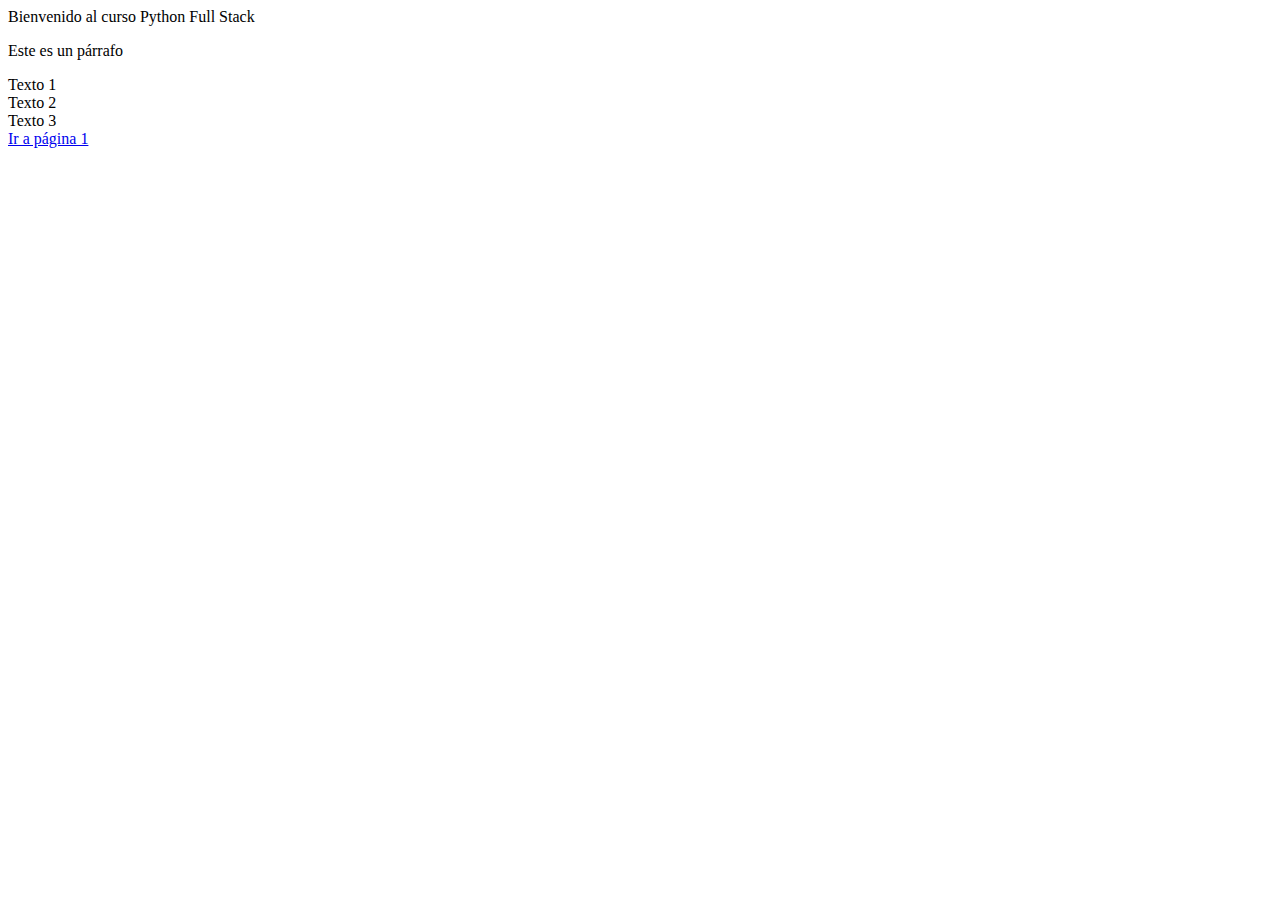
<file: Clase 1/index.html>
<html>
    <head>
        <title>Mi Página</title>
        <meta charset="UTF-8">
    </head>

    <body>Bienvenido al curso Python Full Stack
        <!-- Comentario -->
        <!-- Parrafo -->
        <p>Este es un párrafo</p>
        <!--Saltos de línea-->
        Texto 1 <br> Texto 2 <br> Texto 3
        <br>
        <a href="pagina1.html">Ir a página 1</a>
    </body>
</html>
</file>
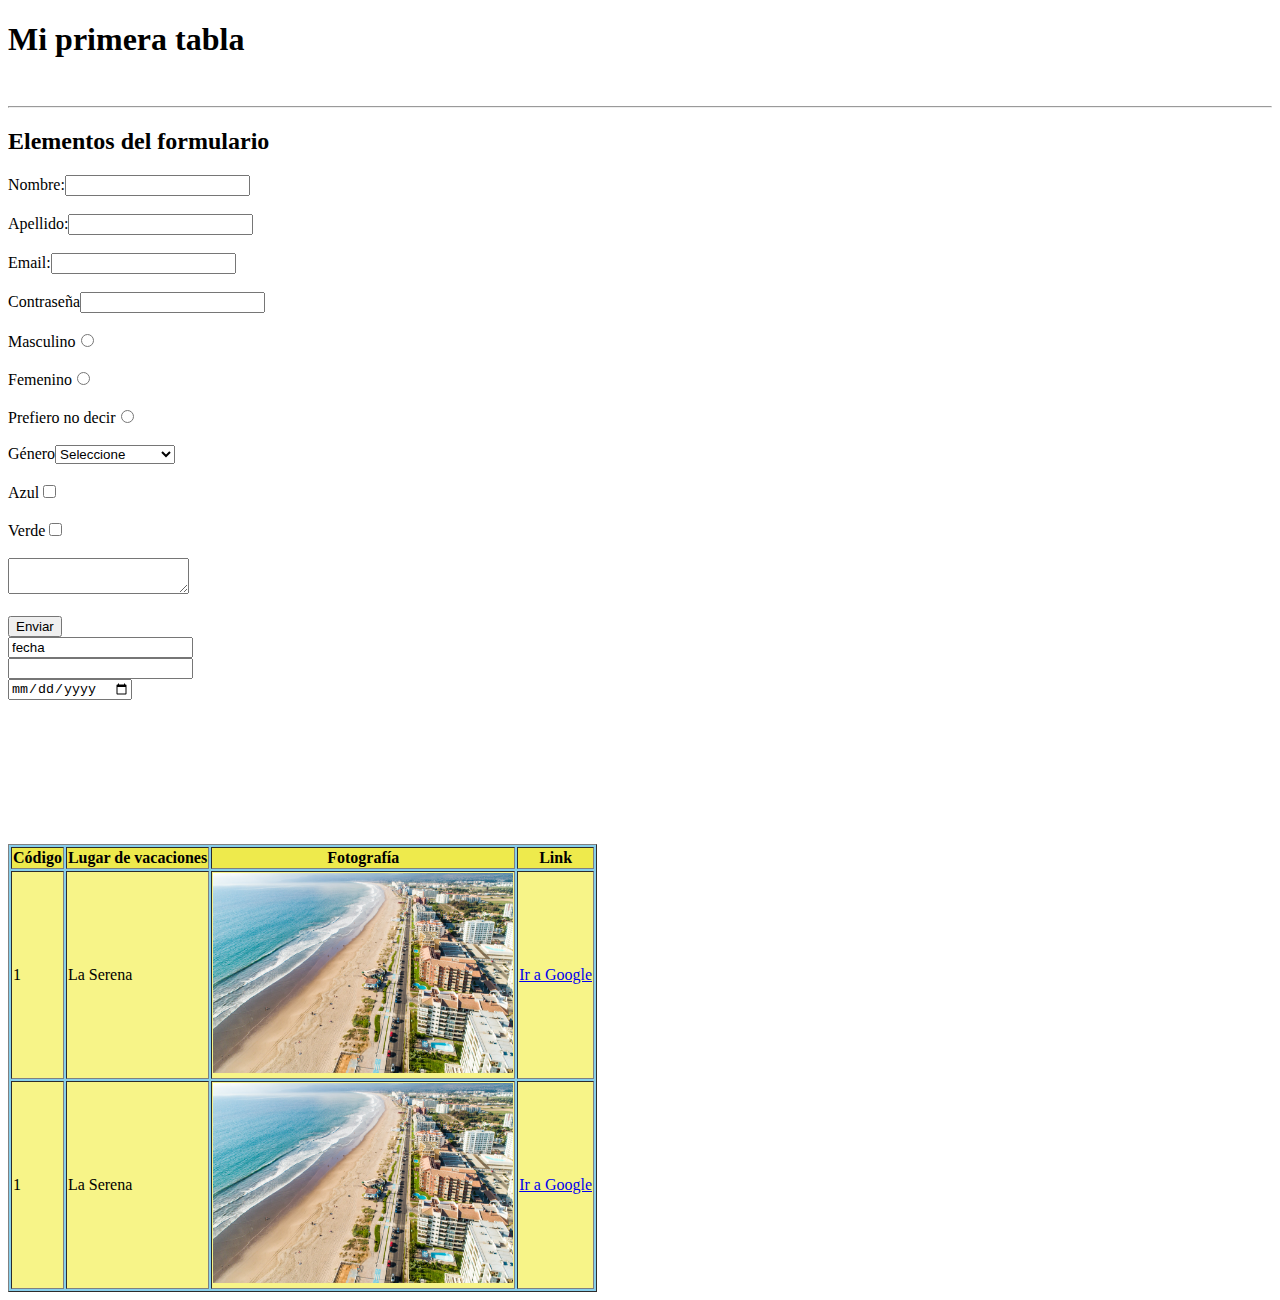
<file: Clase 2/index.html>
<!DOCTYPE html>
<html lang="en">

<head>
    <meta charset="UTF-8">
    <meta http-equiv="X-UA-Compatible" content="IE=edge">
    <meta name="viewport" content="width=<device-width>, initial-scale=1.0">
    <title>Document</title>
</head>

<body>
    <h1>Mi primera tabla</h1>
    <br>
    <hr>
    <!--Definiendo un tabla-->
    <table border="1" bgcolor="skyblue">
        <thead>
            <tr bgcolor="#EEEA4C">
                <!-- Definiendo las filas con <tr> -->
                <th>Código</th>
                <th>Lugar de vacaciones</th>
                <th>Fotografía</th>
                <th>Link</th>
            </tr>
        </thead>
        <tbody bgcolor="#F7F488">
            <tr>
                <td>1</td>
                <td>La Serena</td>
                <td><img src="serena.jpg" width="300px" height="200px" alt="vacaciones"></td>
                <td><a href="https://www.google.com" target="_blank">Ir a Google</a></td>
            </tr>
            <tr>
                <td>1</td>
                <td>La Serena</td>
                <td><img src="La serena.jpg" width="300px" height="200px"></td>
                <td><a href="https://www.google.com" target="_blank">Ir a Google</a></td>
            </tr>
        </tbody>


        <h2>Elementos del formulario</h2>
        <label for="nombre">Nombre:</label> <!-- Agregando texto en HTML-->
        <input type="text" id="nombre">
        <br> <br>
        <label for="apellido">Apellido:</label> <!-- Agregando texto en HTML-->
        <input type="text" id="apellido">
        <br><br>
        <label for="email">Email:</label>
        <input type="text" id="email" name="email">
        <br><br>
        <label for="password">Contraseña</label>
        <input type="password" id="password" name="pass">
        <br><br>
        <label for="masculino">Masculino</label>
        <input type="radio" id="masculino" name="genero" value="masculino">
        <br><br>
        <label for="femenino">Femenino</label>
        <input type="radio" id="femenino" name="genero" value="femenino">
        <br><br>
        <label for="prefiero-no-decir">Prefiero no decir</label>
        <input type="radio" id="prefiero-no-decir" name="genero" value="prefiero-no-decir">
        <br><br>
        <label for="genero">Género</label>
        <select name="genero">
            <option value="seleccione">Seleccione</option>
            <option value="masculino">Masculino</option>
            <option value="femenino">femenino</option>
            <option value="otro">Prefiere no decir</option>
        </select>
        <br><br>
        <label for="azul">Azul</label>
        <input type="checkbox" id="azul" name="color" value="azul">
        <br> <br>
        <label for="verde">Verde</label>
        <input type="checkbox" id="verde" name="color" value="verde">
        <br><br>
        <textarea name="description"></textarea>
        <br>
        <input type="hidden" name="id" value="7">
        <br>
        <input type="submit" value="Enviar">
        <br>
        <input type="datetime" value="fecha">
        <br>
        <input type="number">
        <br>
        <input type="date">
        <br><br><br> <br><br><br> <br><br><br>
</body>

</html>
</file>
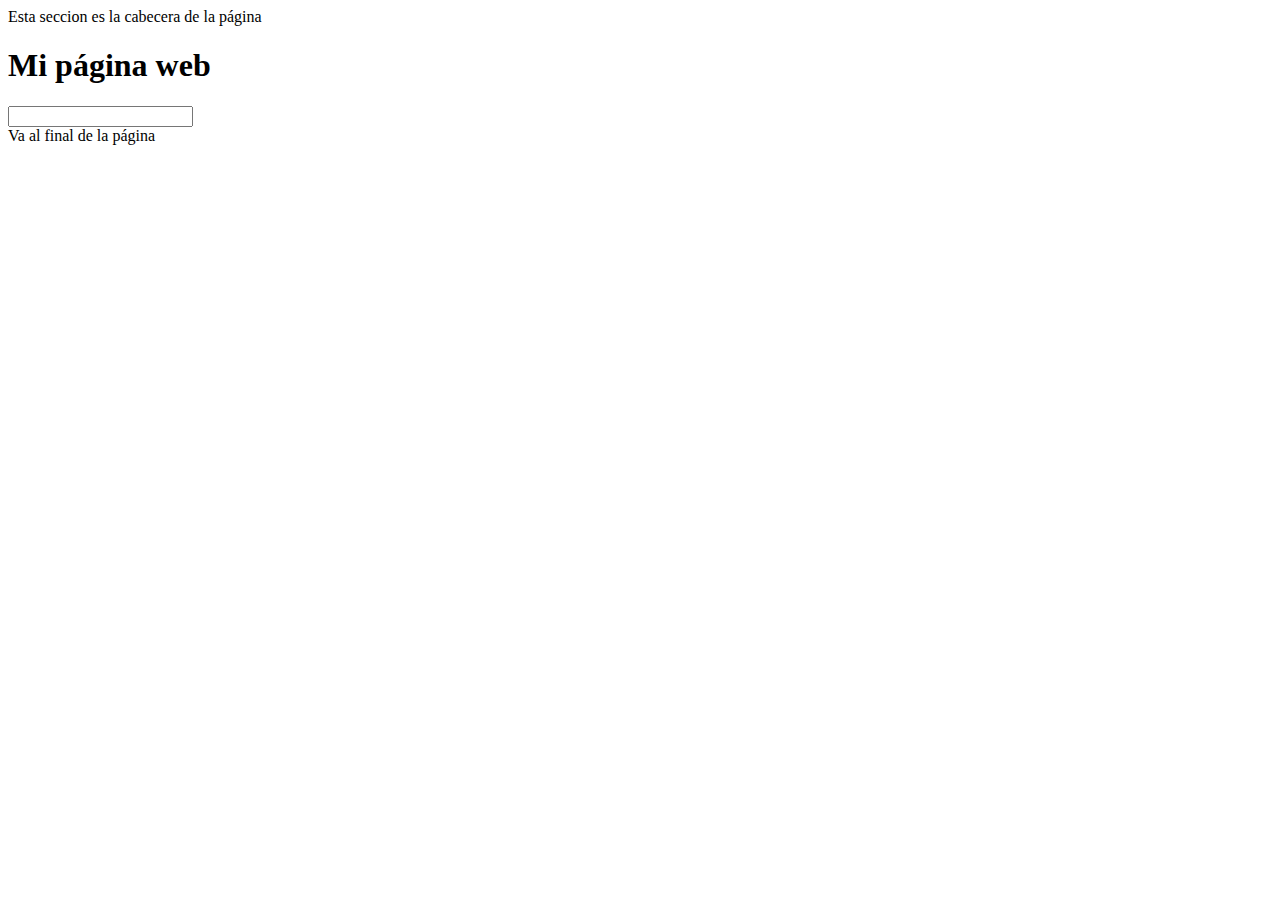
<file: Clase 3/index.html>
<!DOCTYPE html>
<html lang="en">
<head>
    <meta charset="UTF-8">
    <meta http-equiv="X-UA-Compatible" content="IE=edge">
    <meta name="viewport" content="width=device-width, initial-scale=1.0">
    <title>Document</title>
</head>
<body>
    <header>Esta seccion es la cabecera de la página
        <h1>Mi página web</h1>

    </header>
    
    <nav></nav>

    <input type="text" id="nombre" class="nombreEstilo">

    <footer> Va al final de la página</footer>

</body>
</html>
</file>
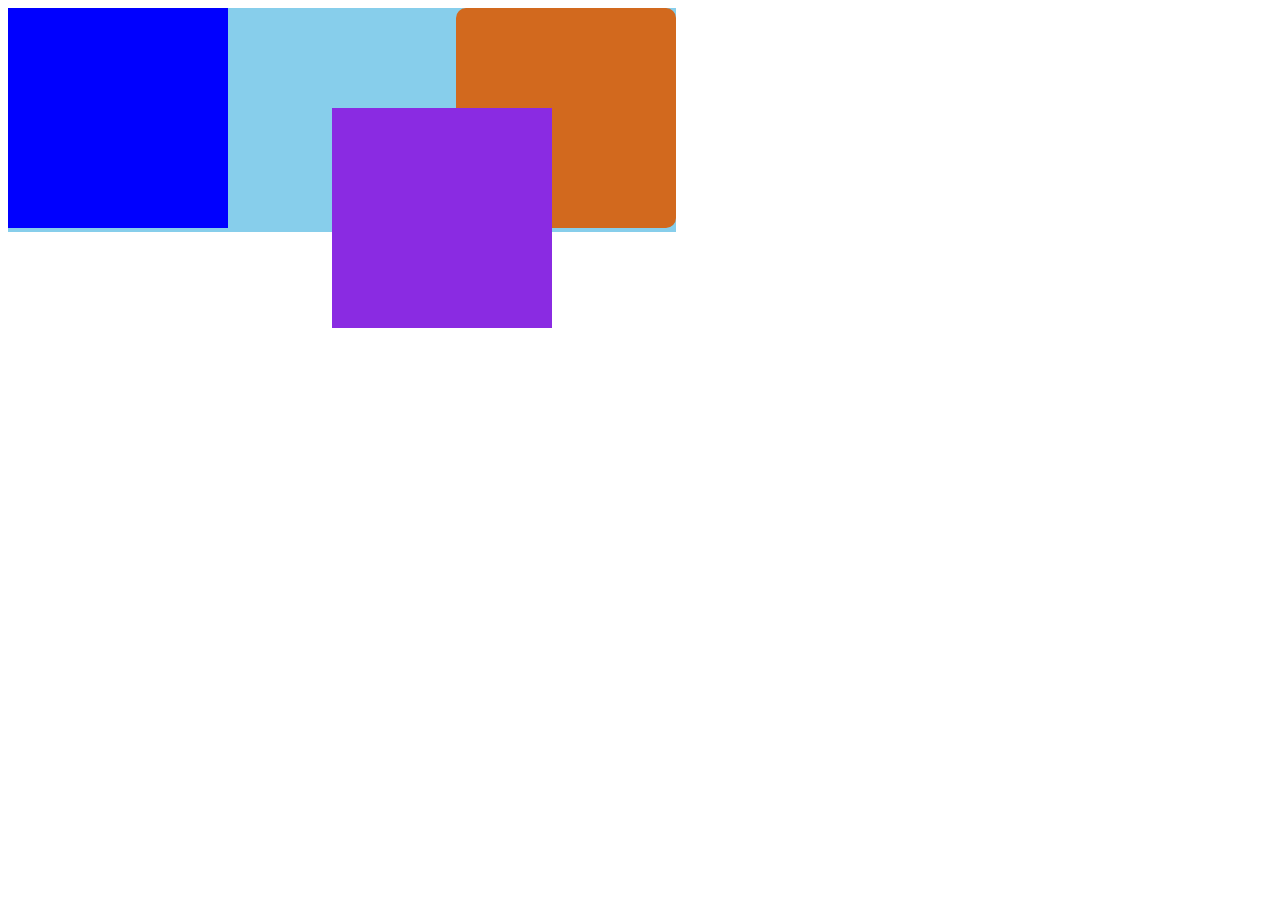
<file: Clase 5/index.html>
<!DOCTYPE html>
<html lang="en">
<head>
    <meta charset="UTF-8">
    <meta http-equiv="X-UA-Compatible" content="IE=edge">
    <meta name="viewport" content="width=device-width, initial-scale=1.0">
    <title>Document</title>

  <style>
    #container{
        background-color: skyblue;
        display: inline-block
    }

    #caja1, #caja2, #caja3{
        width: 200px;
        height: 200px;
        border: 2px;
        padding: 10px;
        display: inline-block;
    }

    #caja1{
        background-color: blue;

    }

    #caja2{
        background-color:blueviolet;
        position: relative;
        top:100px;
        left:100px;
    }

    #caja3{
        background-color:chocolate;
        border-radius: 10px;
    }


  </style>  
</head>
<body>
    <div id="container">
        <div id="caja1"></div>
        <div id="caja2"></div>
        <div id="caja3"></div>
        
    </div>
</body>
</html>
</file>
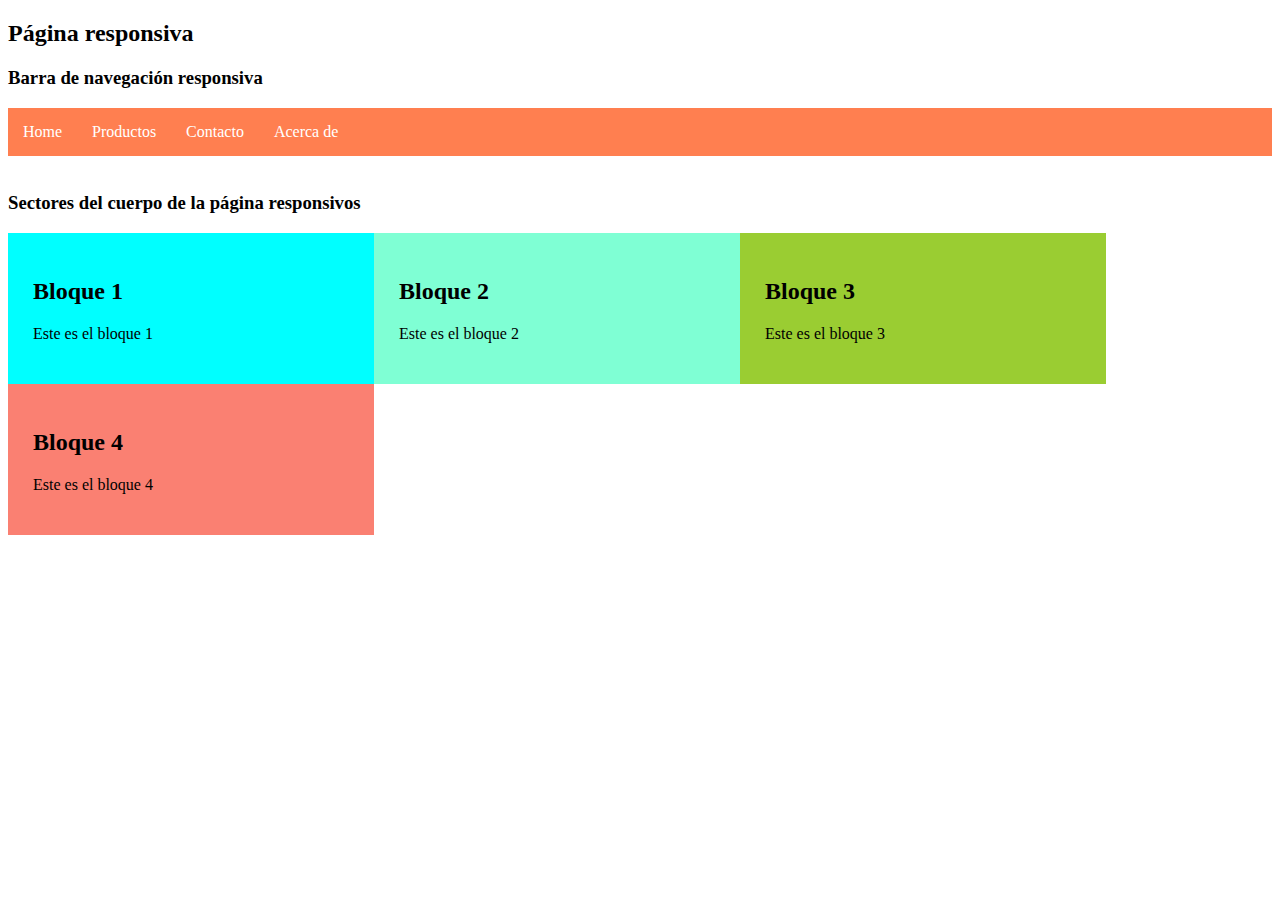
<file: Clase 8/index.html>
<!DOCTYPE html>
<html lang="en">
<head>
    <meta charset="UTF-8">
    <meta http-equiv="X-UA-Compatible" content="IE=edge">
    <meta name="viewport" content="width=device-width, initial-scale=1.0">
    <title>Document</title>
    <link rel="stylesheet" href="estilos.css">
</head>
<body>
    <h2>Página responsiva</h2>
    <h3>Barra de navegación responsiva</h3>
    <div class="barra">
        <a href="#">Home</a>
        <a href="#">Productos</a>
        <a href="#">Contacto</a>
        <a href="#">Acerca de</a>
    </div>
    <br>
    <h3>Sectores del cuerpo de la página responsivos</h3>
    <div class="row">
        <div class="columna" style="background-color: aqua;">
            <h2>Bloque 1</h2>
            <p>Este es el bloque 1</p>
        </div>
        <div class="columna" style="background-color:aquamarine;">
            <h2>Bloque 2</h2>
            <p>Este es el bloque 2</p>
        </div>
        <div class="columna" style="background-color: yellowgreen;">
            <h2>Bloque 3</h2>
            <p>Este es el bloque 3</p>
        </div>
        <div class="columna" style="background-color: salmon;">
            <h2>Bloque 4</h2>
            <p>Este es el bloque 4</p>
        </div>
    </div>
</body>
</html>
</file>
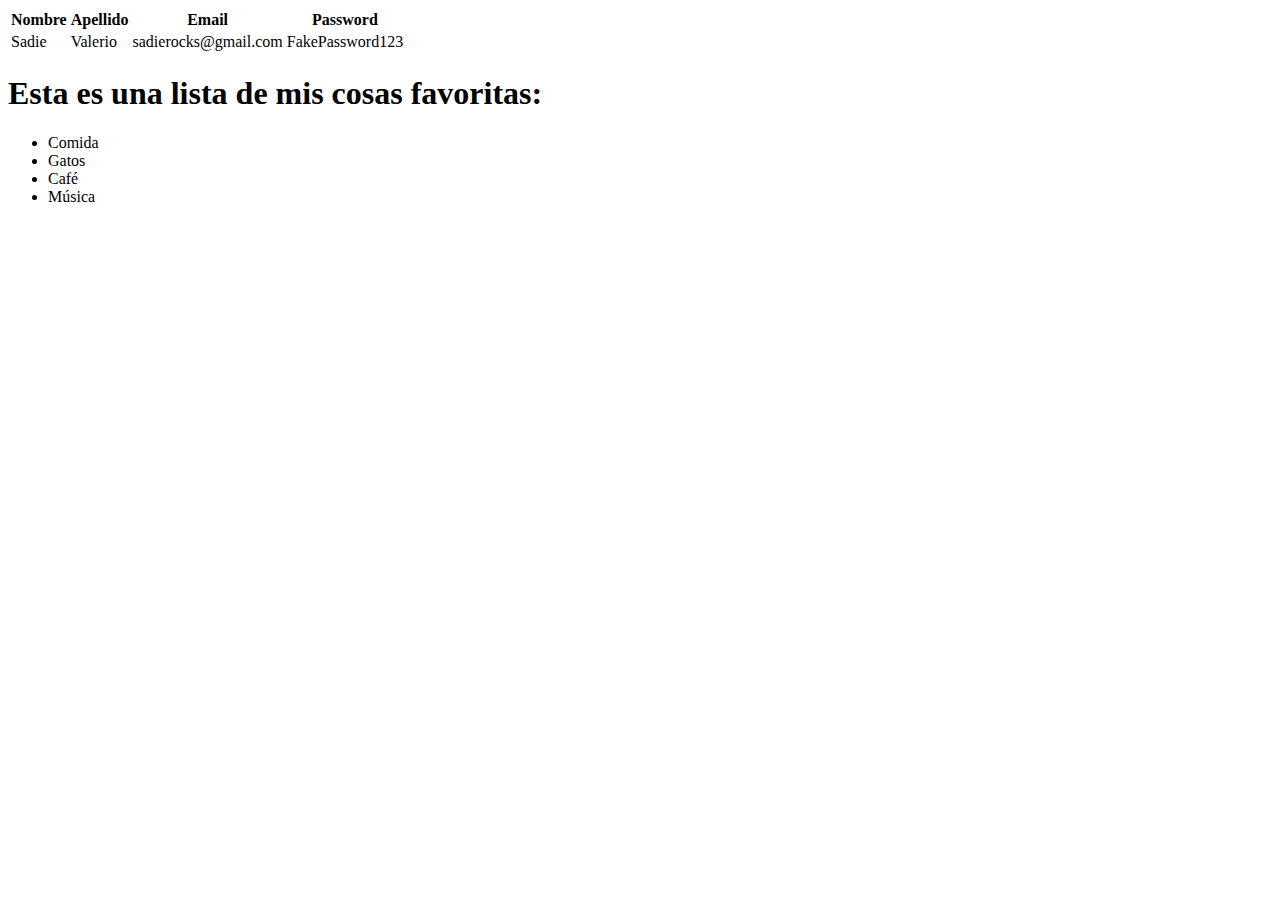
<file: Clase 1/ejercicio1.html>
<!DOCTYPE html>
<html>
    <head>
        <title>
            Basic II
        </title>
    </head>
    <body>
        <table>
            <thead>
                <tr>
                    <th>Nombre</th>
                    <th>Apellido</th>
                    <th>Email</th>
                    <th>Password</th>
                </tr>
            </thead>
            <tbody>
                <tr>
                    <td>
                        Sadie
                    </td>
                    <td>
                        Valerio
                    </td>
                    <td>
                        sadierocks@gmail.com
                    </td>
                    <td> FakePassword123 </td>
                </tr>
            </tbody>
        </table>
        <h1>Esta es una lista de mis cosas favoritas:</h1>
        <ul>
            <li>Comida</li>
            <li>Gatos</li>
            <li>Café</li>
            <li>Música
            </li>
        </ul>
    </body>
</html>
</file>
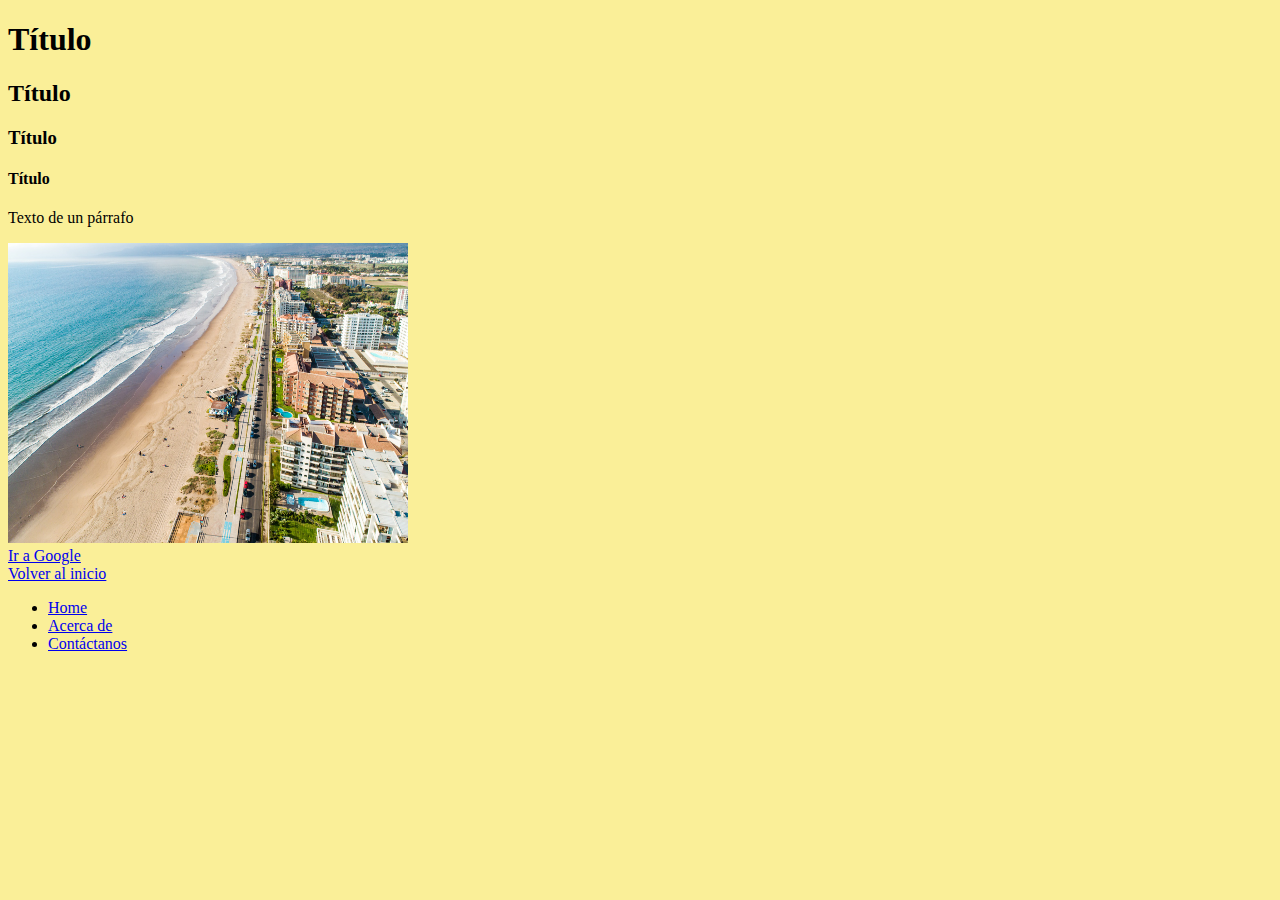
<file: Clase 1/pagina1.html>
<!DOCTYPE html>
<html lang="en">
<head>
    <meta charset="UTF-8">
    <meta http-equiv="X-UA-Compatible" content="IE=edge">
    <meta name="viewport" content="width=device-width, initial-scale=1.0">
    <title>Document</title>
</head>
<!--<body background="fondo.jpg">-->
<body bgcolor="#faef98">
    <!-- Headings (títulos) -->
    <h1>Título</h1>
    <h2>Título</h2>
    <h3>Título</h3>
    <h4>Título</h4>
    <p>Texto de un párrafo</p>

    <img src="serena.jpg" width="400px" height="300px">
    <br>
    <a href="https://www.google.com" target="_blank">Ir a Google</a>
    <br>
    <a href="index.html" target="_blank">Volver al inicio</a>
    <br>
    <ul>
        <li>
            <a href="home.html">Home</a>
        </li>
        <li>
            <a href="contáctanos.html">Acerca de</a>
        </li>
        <li>
            <a href="contact_us.html">Contáctanos</a>
        </li>
    </ul>
</body>
</html>
</file>
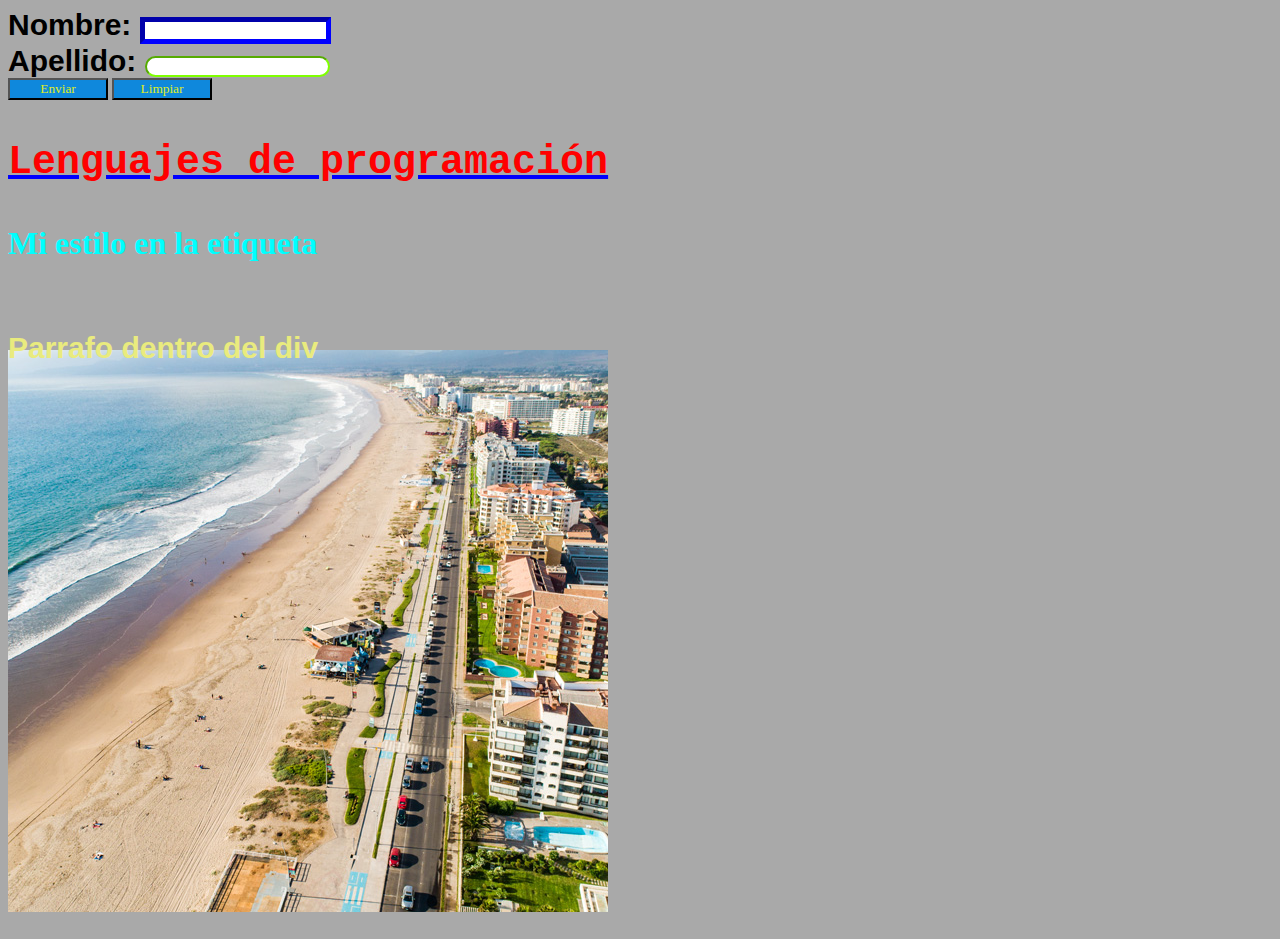
<file: Clase 3/estilosCSS.html>
<!DOCTYPE html>
<html lang="en">
<head>
    <meta charset="UTF-8">
    <meta http-equiv="X-UA-Compatible" content="IE=edge">
    <meta name="viewport" content="width=device-width, initial-scale=1.0">
    <title>Document</title>
    <!--Incluyendo codigo CSS para esta página-->
    <link rel="stylesheet" href="estilos.css">
    <!--Agregando un estilo dentro de la página--> 
    <style>
        .letra{
            font-family: 'Courier New';
        }
        .color{
            font-size: 40px;
            color: red;
            text-decoration: underline blue;
        }
    </style>
</head>
<body>
    <label>Nombre: </label> 
    <input type="text" id="nombre"> <br>
    <label>Apellido: </label> 
    <input type="text" id="apellido"> <br>
    <input type="submit" class="miBoton" value="Enviar">
    <input type="reset" class="miBoton" value="Limpiar">
    <p class="letra color">Lenguajes de programación</p>
    <h1 style="color:aqua">Mi estilo en la etiqueta</h1>
    <br>
    <div>
        <p style="color:rgb(233, 235, 126)">Parrafo dentro del div</p> 
    </div>

</body>        
</html>

<!-- Orden de prioridad
1. linea
2. Incrustado
3. Externo
-->
</file>
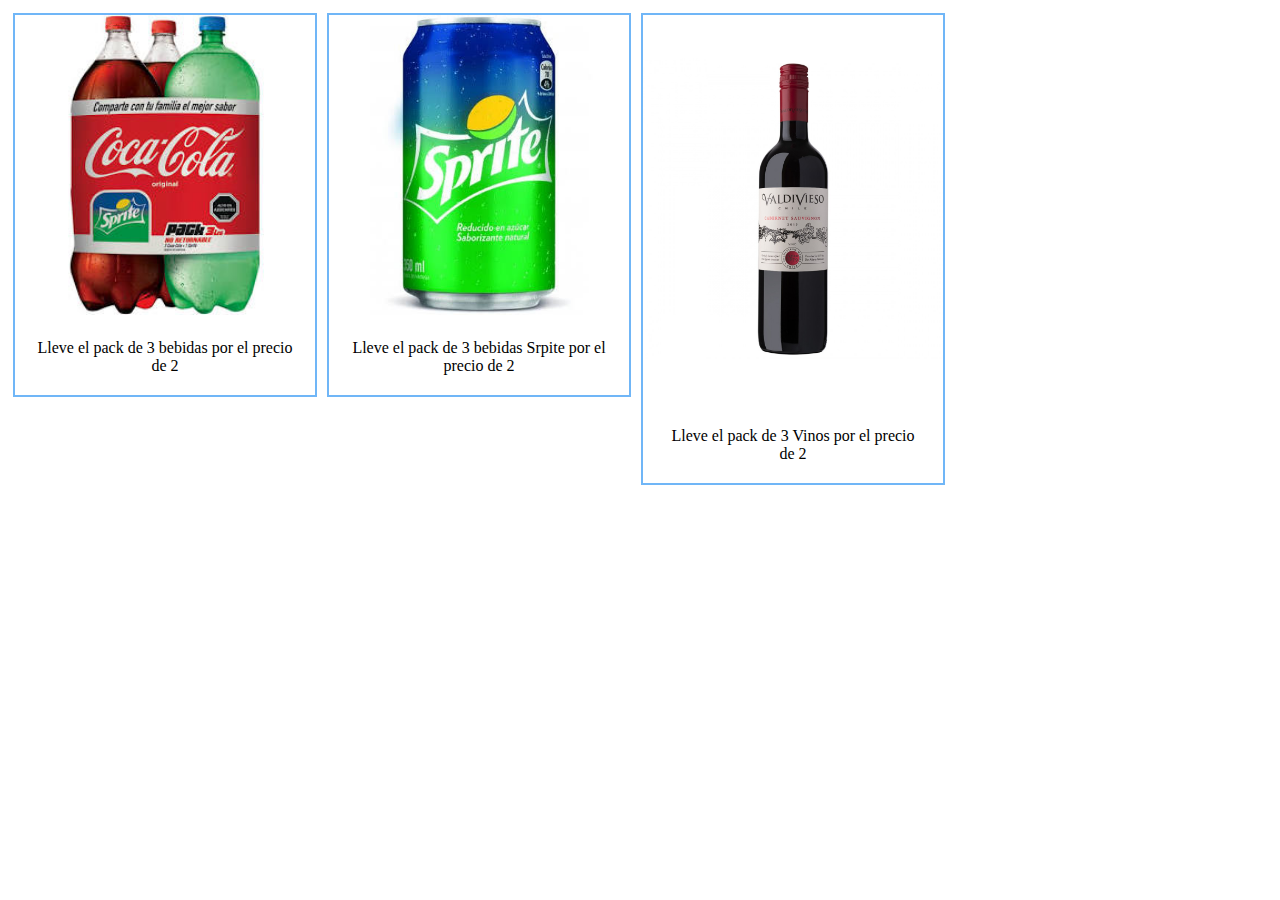
<file: Clase 6/galeria.html>
<!DOCTYPE html>
<html lang="en">
<head>
    <meta charset="UTF-8">
    <meta http-equiv="X-UA-Compatible" content="IE=edge">
    <meta name="viewport" content="width=device-width, initial-scale=1.0">
    <title>Document</title>
    <link rel="stylesheet" href="estilo3.css"/>
</head>
<body>

    <div class="imagen">
        <a href="i1.jpg" target="_blank">
            <img src="i1.jpg" width="300px" height="300px" alt="Bebidas de fantasia">
        </a>
        <div class="texto">Lleve el pack de 3 bebidas por el precio de 2</div>
    </div>

    <div class="imagen">
        <a href="i2.jpg" target="_blank">
            <img src="i2.jpg" width="300px" height="300px" alt="Bebida Sprite">
        </a>
        <div class="texto">Lleve el pack de 3 bebidas Srpite por el precio de 2</div>
    </div>

    <div class="imagen">
        <a href="i3.jpg" target="_blank">
            <img src="i3.jpg" width="300px" height="300px" alt="Vino 3 medallas">
        </a>
        <div class="texto">Lleve el pack de 3 Vinos por el precio de 2</div>
    </div>
</body>
</html>
</file>
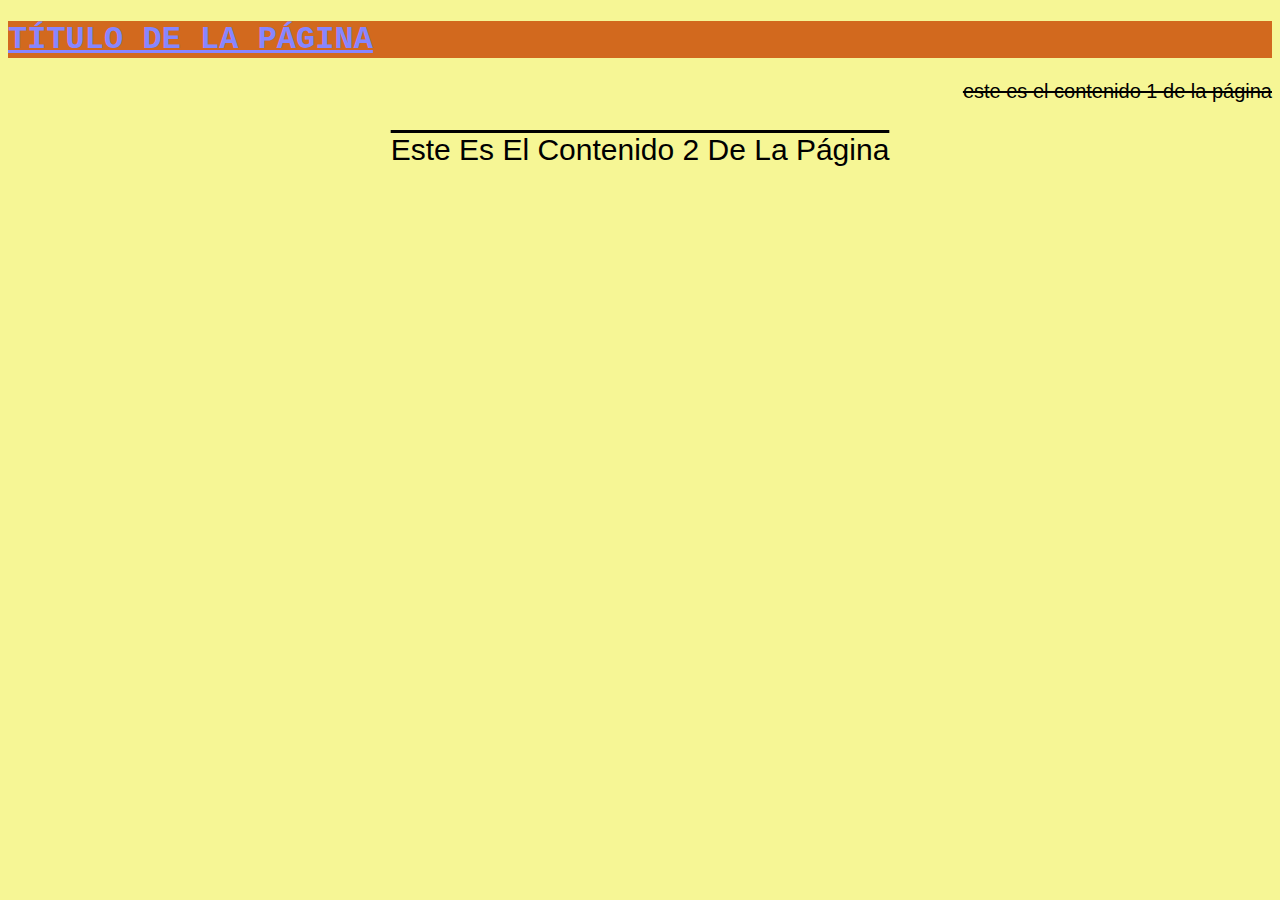
<file: Clase 6/pagina1.html>
<!DOCTYPE html>
<html lang="en">
<head>
    <meta charset="UTF-8">
    <meta http-equiv="X-UA-Compatible" content="IE=edge">
    <meta name="viewport" content="width=device-width, initial-scale=1.0">
    <title>Document</title>
    <link rel="stylesheet" href="estilo1.css"/>
</head>
<body>
    <h1>Título de la página</h1>

    <p id="p1">Este es el contenido 1 de la página</p>

    <p id="p2">Este es el contenido 2 de la página</p>

</body>
</html>
</file>
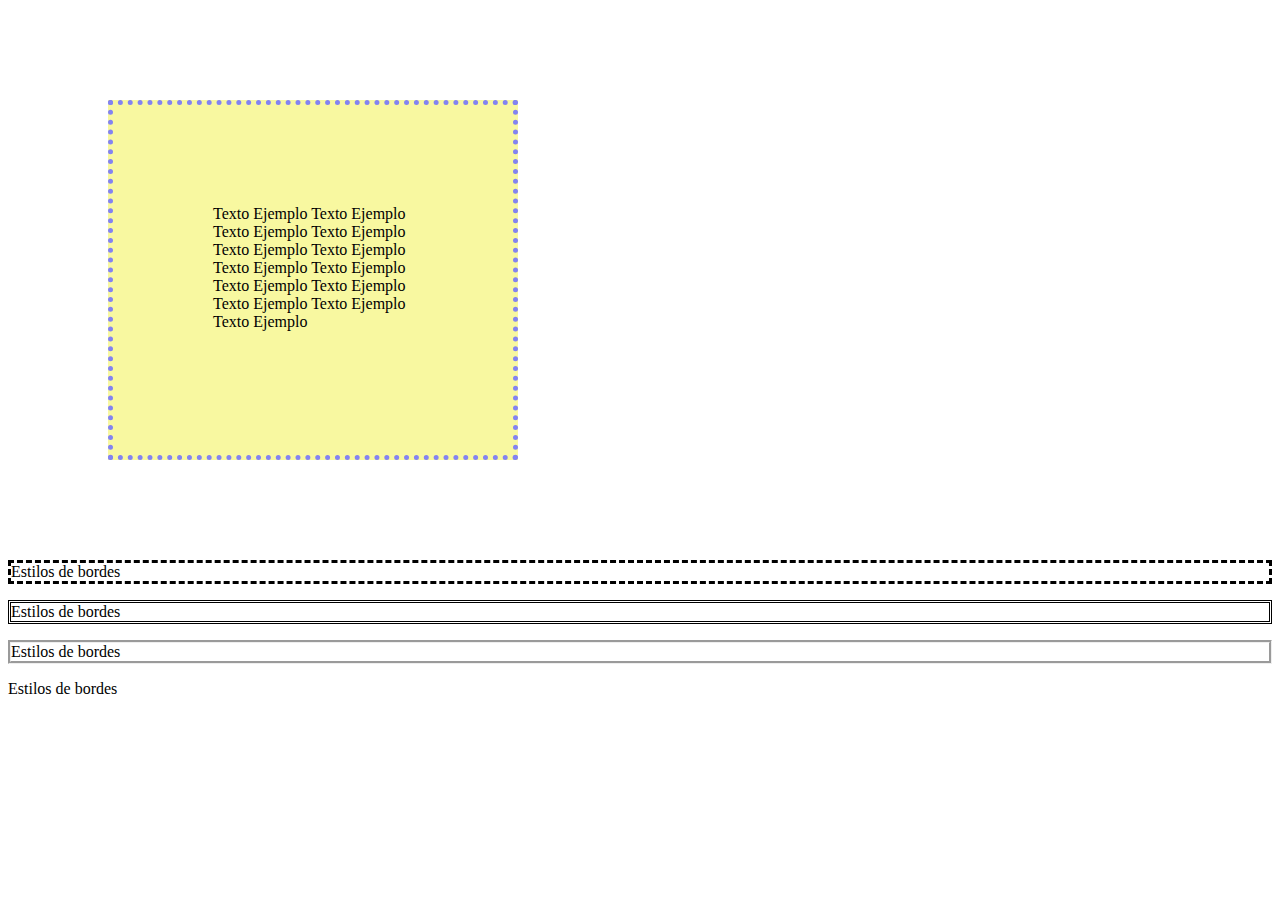
<file: Clase 6/pagina2.html>
<!DOCTYPE html>
<html lang="en">
<head>
    <meta charset="UTF-8">
    <meta http-equiv="X-UA-Compatible" content="IE=edge">
    <meta name="viewport" content="width=device-width, initial-scale=1.0">
    <title>Document</title>
    <link rel="stylesheet" href="estilo2.css"/>
</head>
<body>
    <p class="caja" >

        Texto Ejemplo Texto Ejemplo Texto Ejemplo Texto Ejemplo Texto Ejemplo Texto Ejemplo Texto Ejemplo 
        Texto Ejemplo Texto Ejemplo Texto Ejemplo Texto Ejemplo Texto Ejemplo Texto Ejemplo 
    </p>

    <p class="p1"> Estilos de bordes </p>

    <p class="p2"> Estilos de bordes </p>

    <p class="p3"> Estilos de bordes </p>

    <p> Estilos de bordes </p>
</body>
</html>
</file>
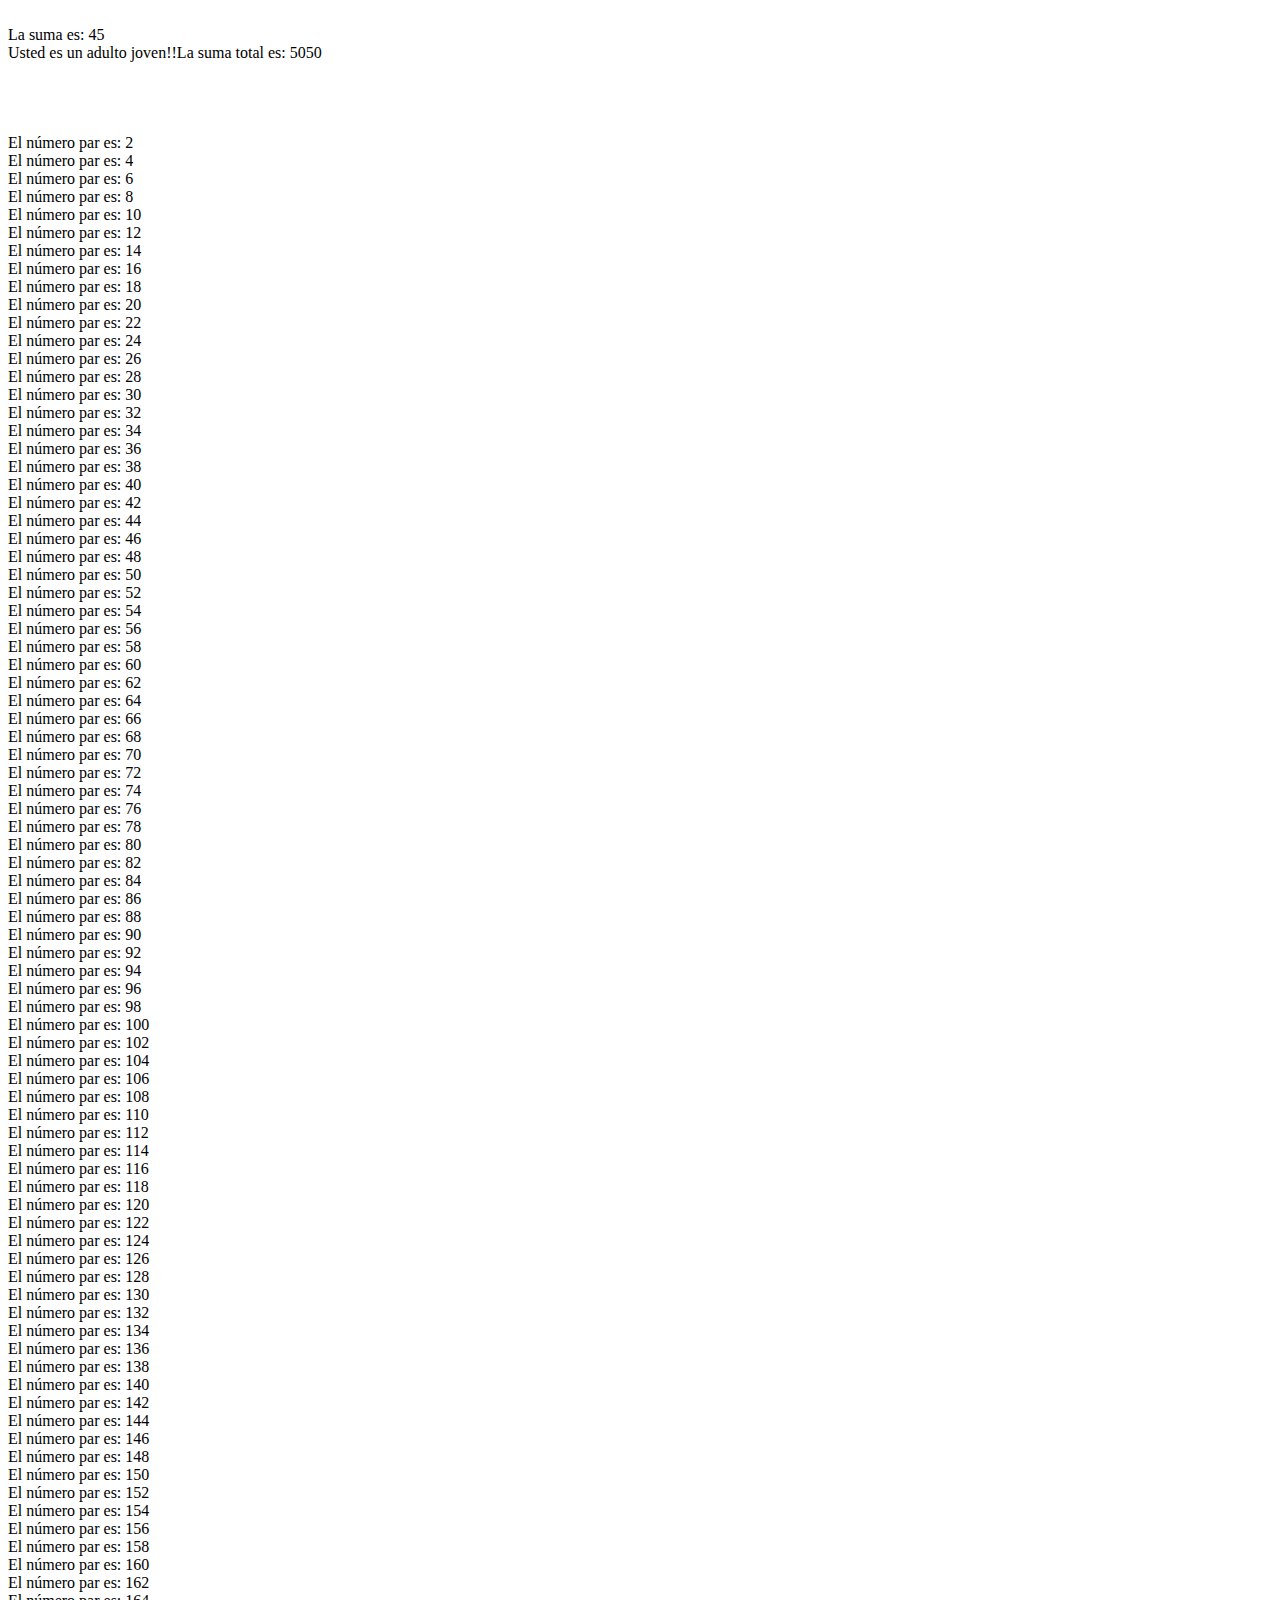
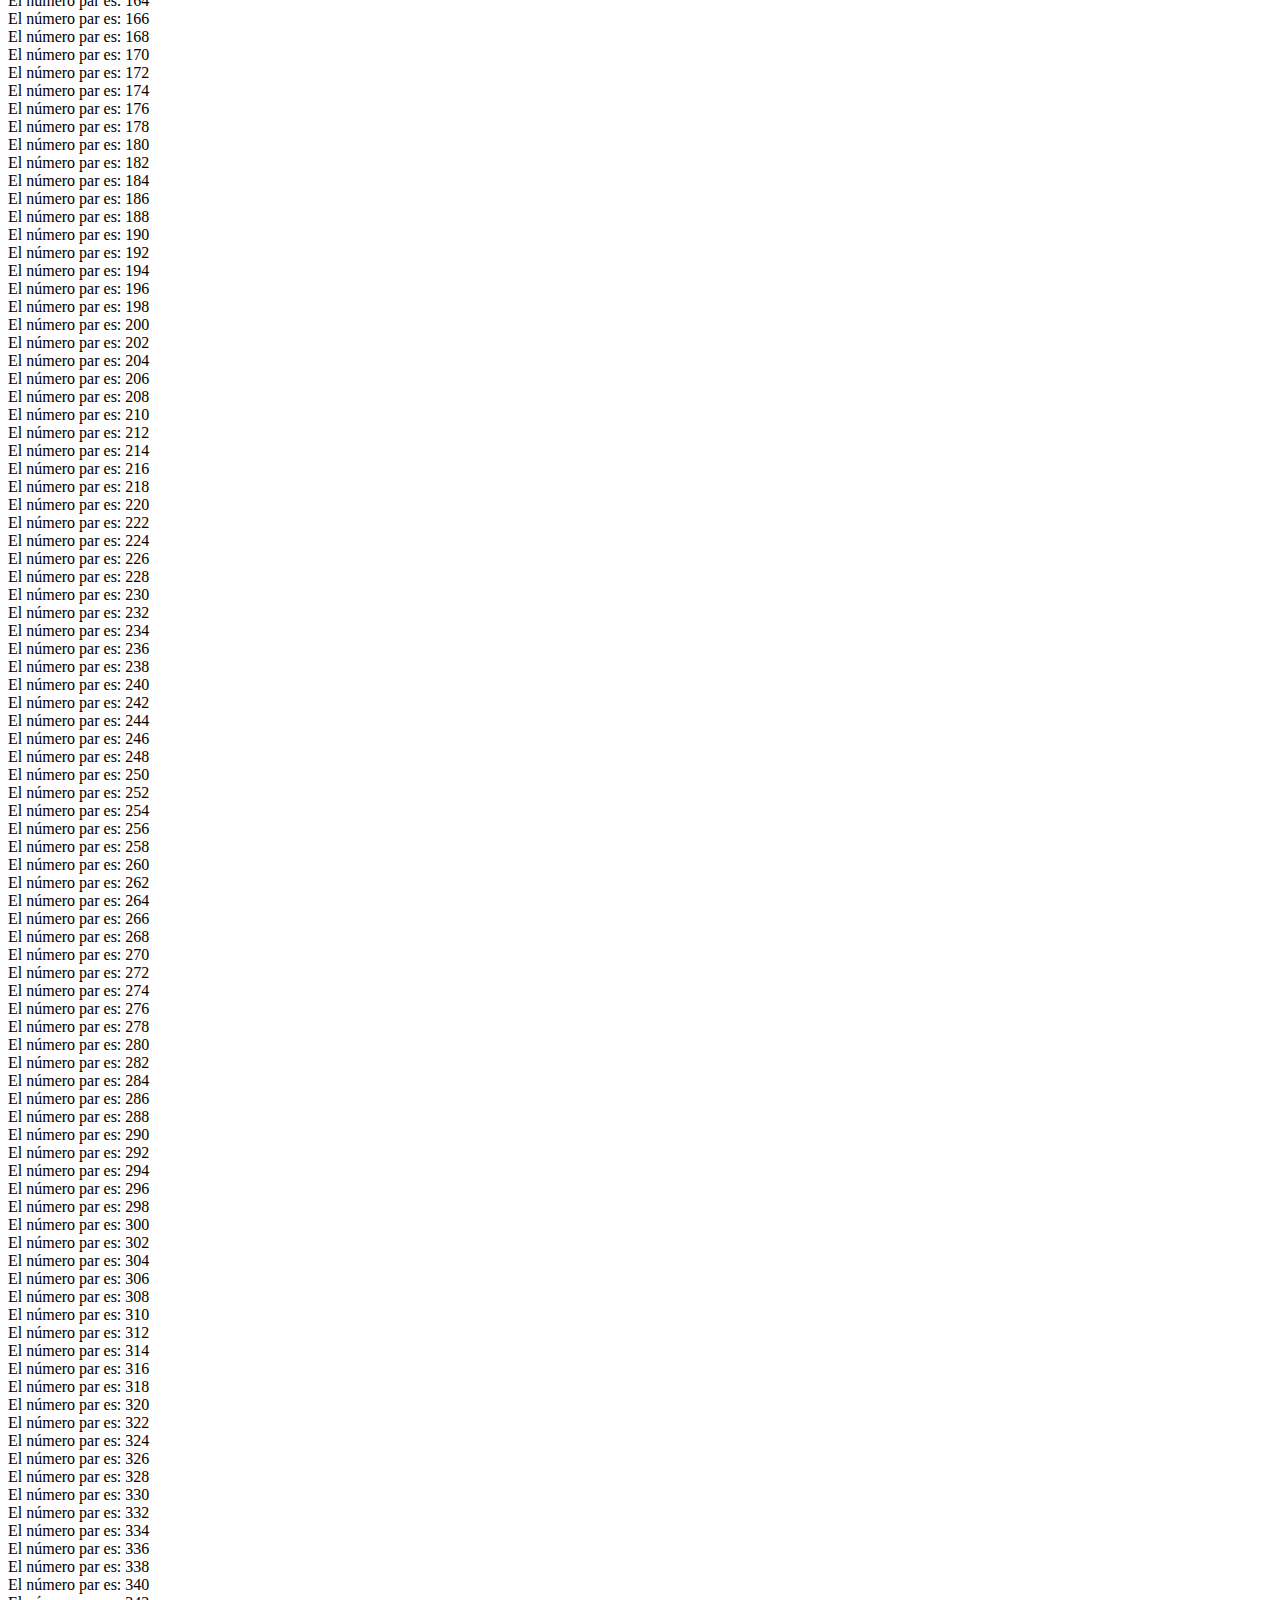
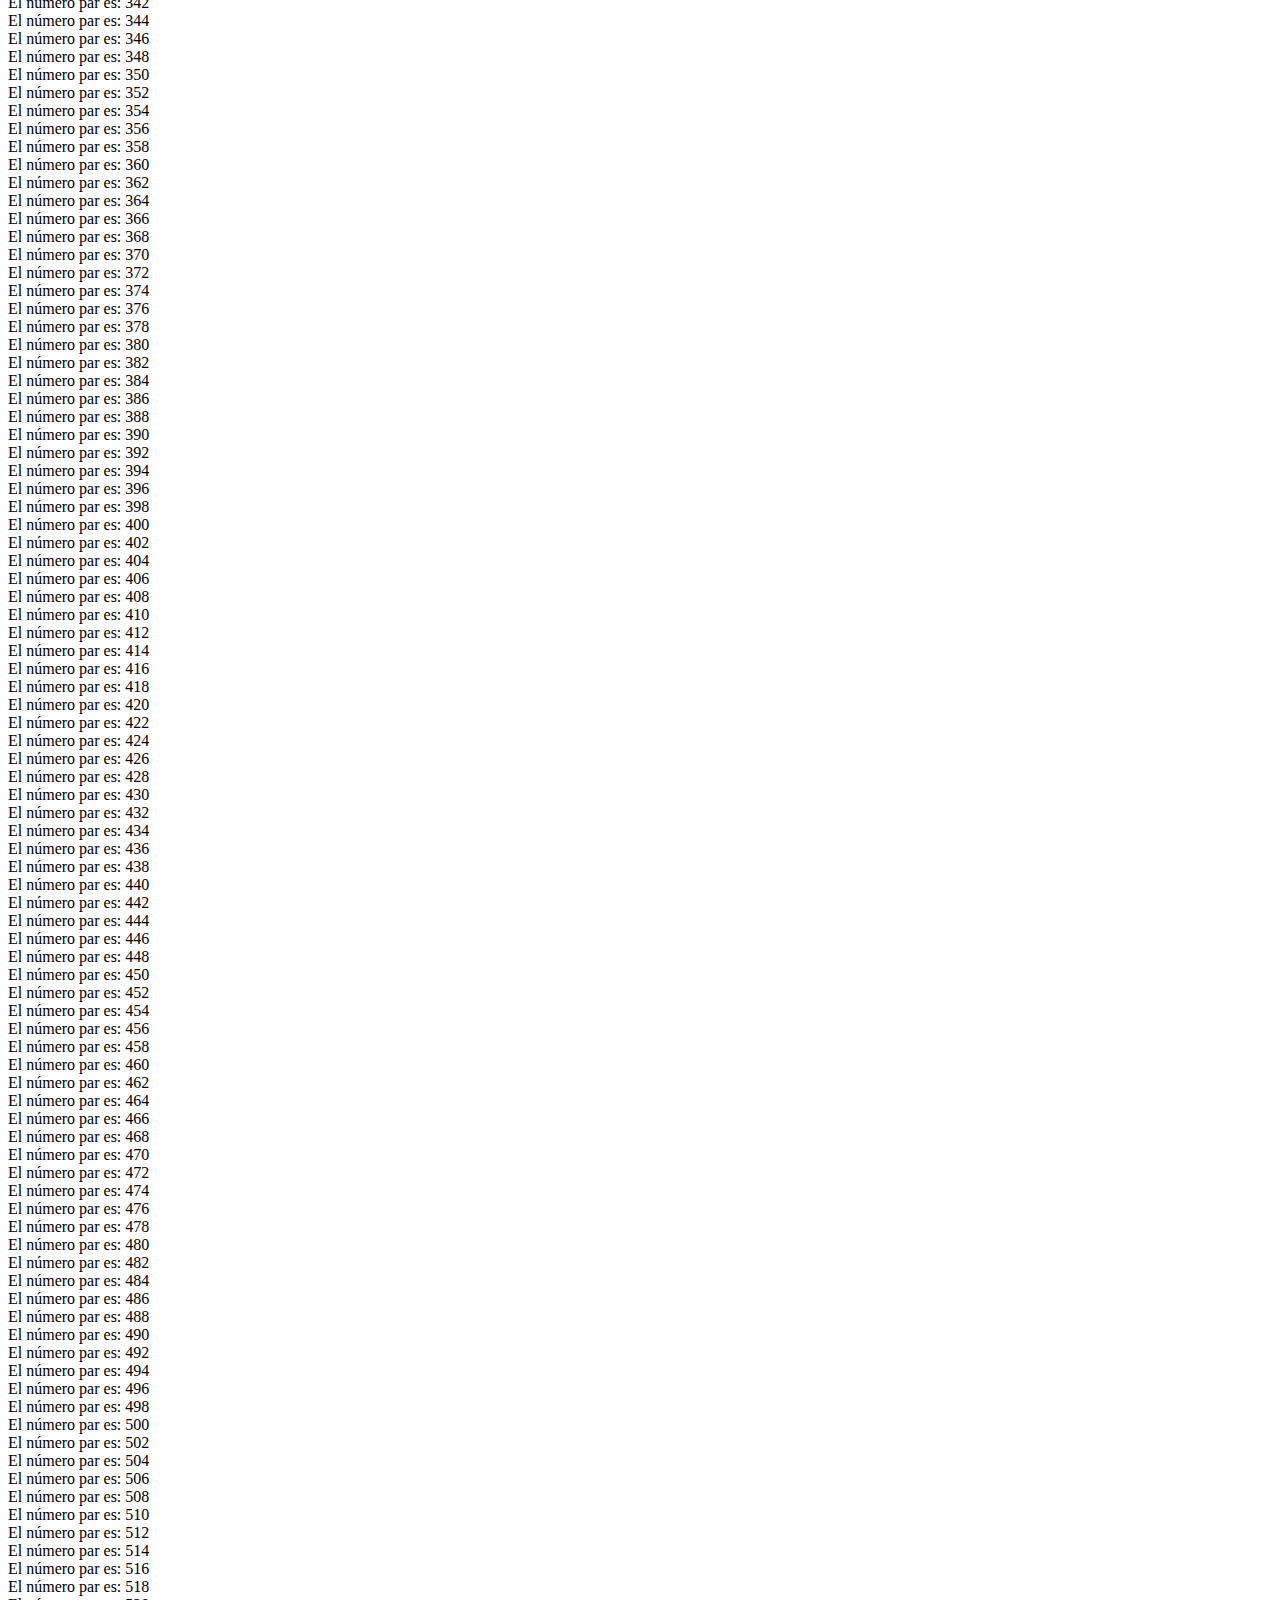
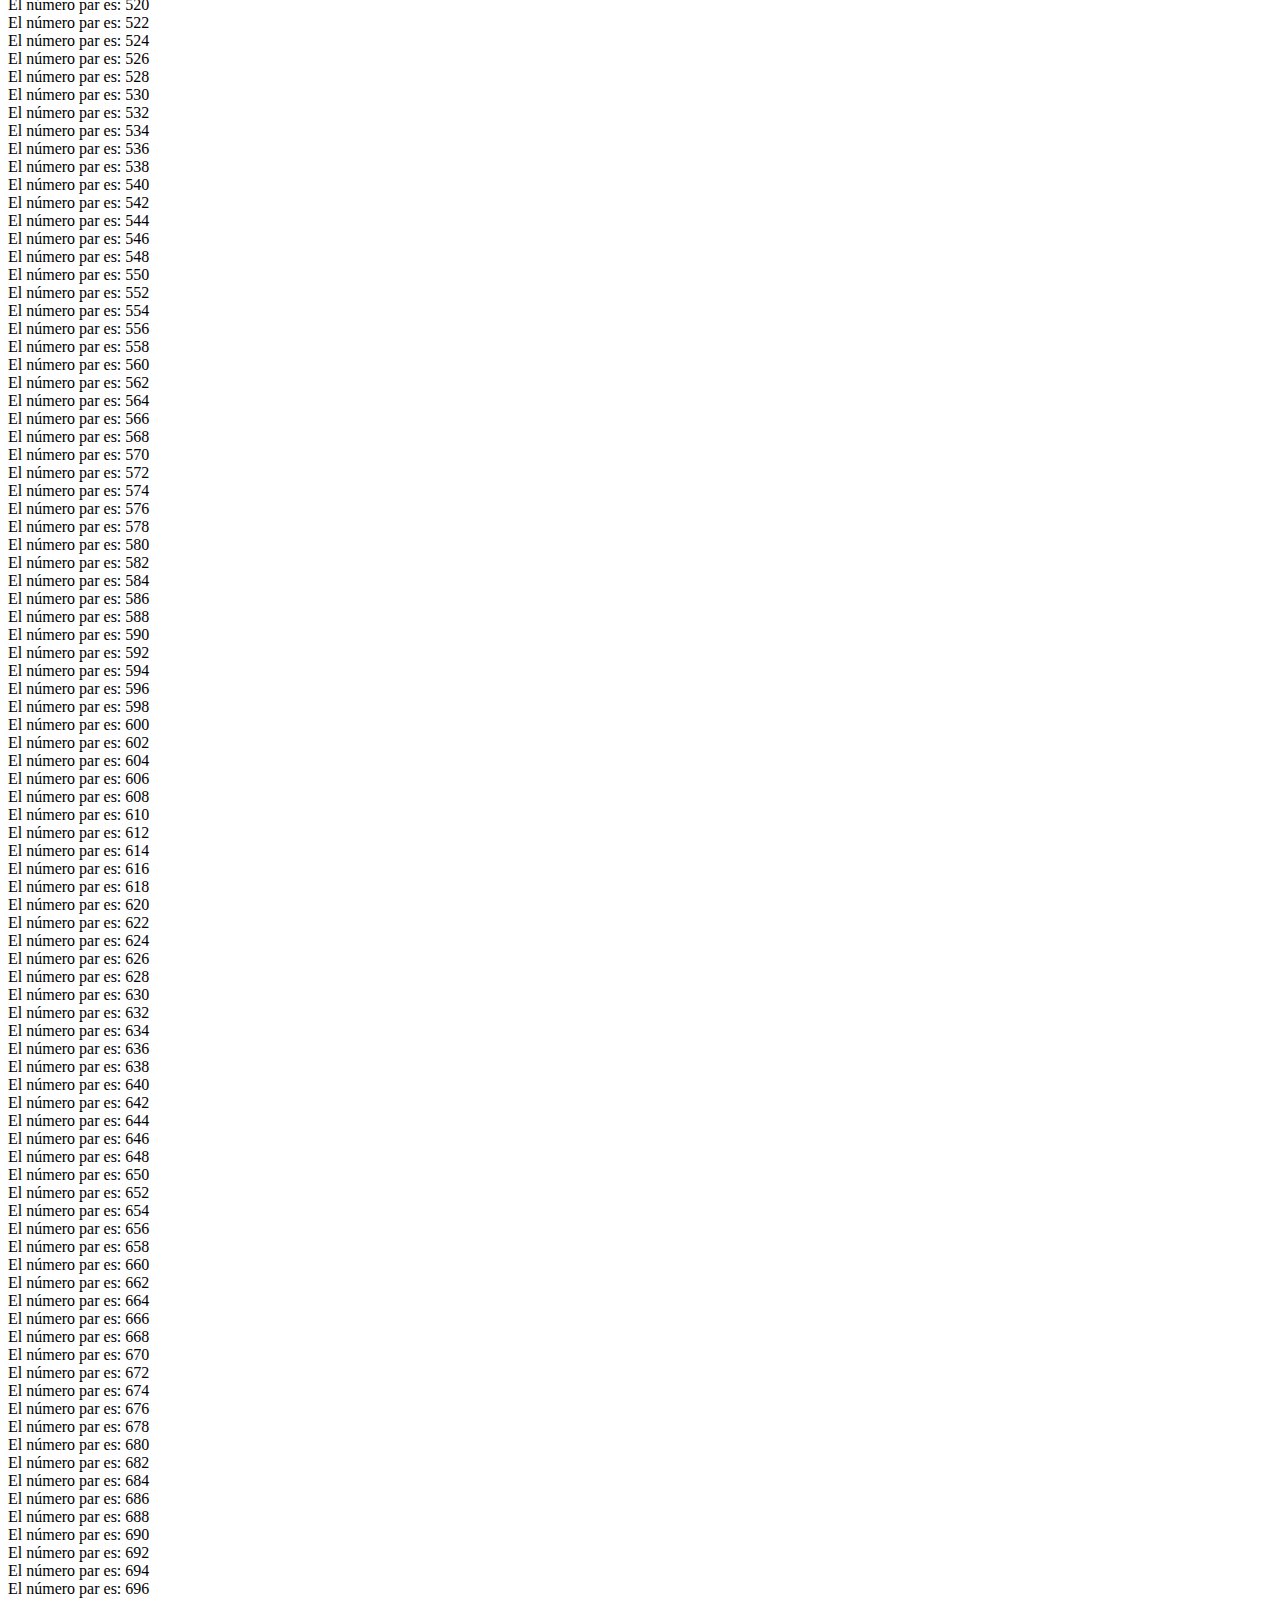
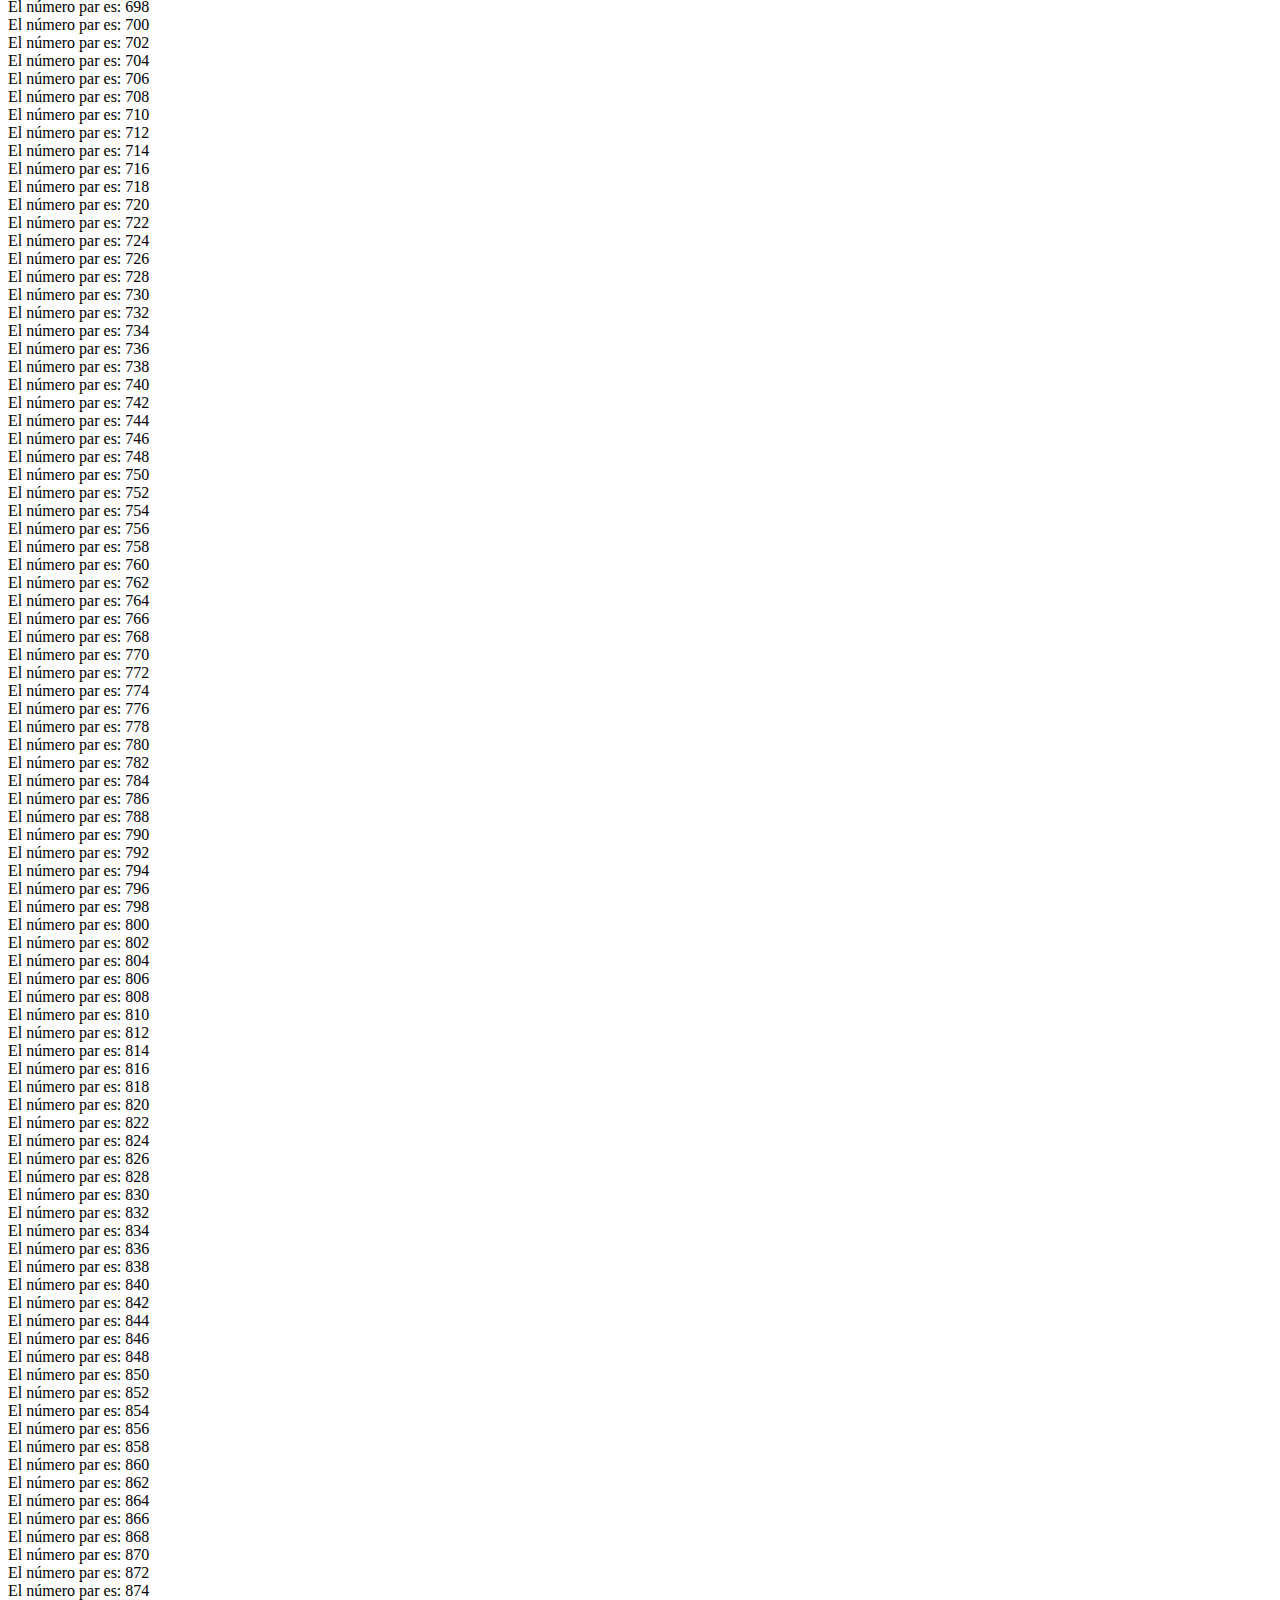
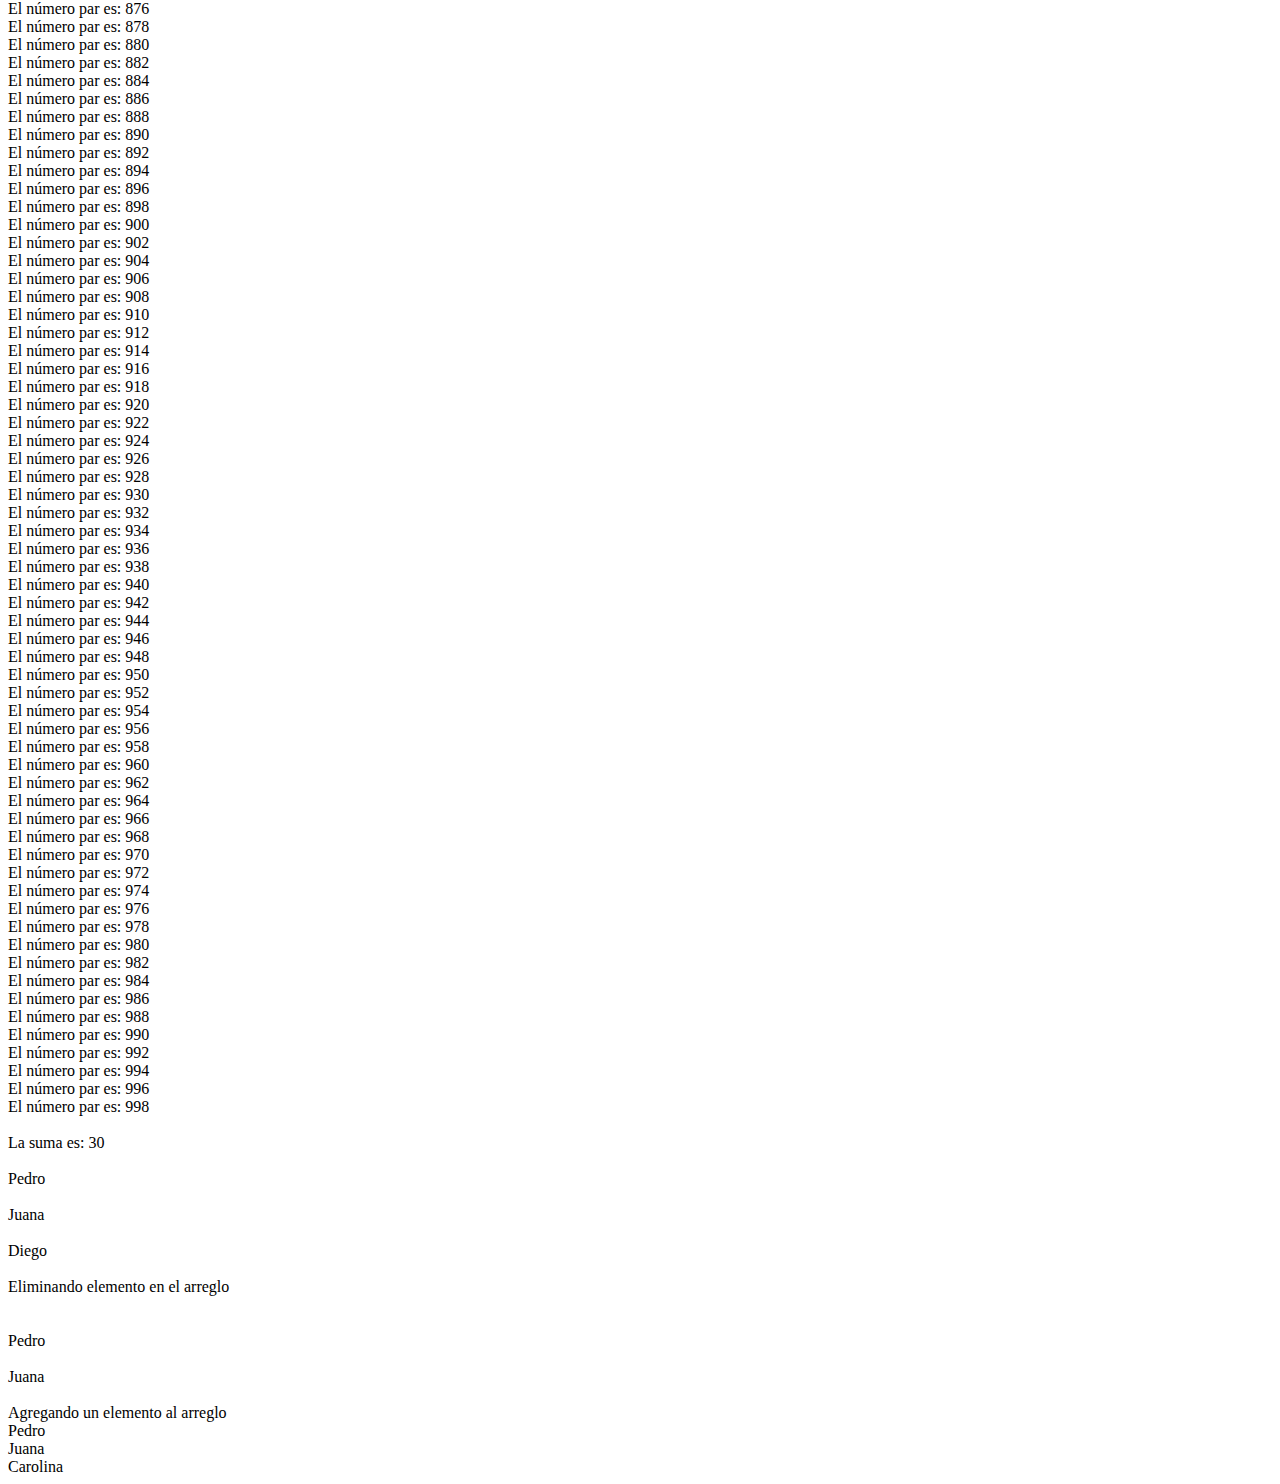
<file: Clase 7/pagina1.html>
<!DOCTYPE html>
<html lang="en">

<head>
    <meta charset="UTF-8">
    <meta http-equiv="X-UA-Compatible" content="IE=edge">
    <meta name="viewport" content="width=device-width, initial-scale=1.0">
    <title>Document</title>
    <!-- Incluyendo código JavaScript -->

    <script>
        /* Definiendo las variables  
           Afecta varias líneas
        
        */
        // Comentario afecta una sola linea
        var x = 10;
        var y = 35;
        // Se necesita realizar la suma de las variables
        var suma = x + y;
        // Escribir en pantalla el resultado
        document.write('<br> La suma es: ' + suma);

        //Agregando condiciones en Javascript
        // Si el if es verdadero, entonces se ejecuta todo lo que está dentro del if
        // 1-15 niño,  15-18 adolescente, 18-29 joven, 30-50 adulto joven, 50-... adulto mayor
        /*
        if(y>18){
        
            document.write("<br> Usted es mayor de edad!!");
        }
        else{
            document.write("<br> Usted es menor de edad!!");
        }
        */

        // Condiciones anidadas
        if (y < 15) {
            document.write("<br> Usted es niño!!");
        }
        else if (y >= 15 && y < 18) {
            document.write("<br> Usted es un adolescente!!");
        }
        else if (y >= 18 && y <= 29) {
            document.write("<br> Usted es un joven!!");
        }
        else if (y > 29 && y <= 50) {
            document.write("<br> Usted es un adulto joven!!");
        }
        else {
            document.write("<br> Usted es un adulto mayor!!");
        }

        //Ciclos en Javascript
        //Ciclo for
        var nueva = 0;
        //Primera iteración nueva vale 1, i vale 1
        //Segunda Iteración nueva=1 e i=2; 
        //Tercera Iteración nueva=3 e i=3; 
        for (i = 1; i <= 100; i = i + 1) {
            //Contenido del ciclo
            //document.write("Número: "+i+"<br>");
            nueva = nueva + i;
        }
        document.write("La suma total es: " + nueva);

        // Ciclo While
        document.write("<br><br><br><br>");

        var j = 1;

        while (j < 500) {
            // contenido del ciclo
            document.write("<br>El número par es: " + (2 * j));
            j = j + 1;
            //j++;
        }

        //definiendo una función 
        function mifuncion(num1, num2){
            var suma = num1 + num2;
            document.write("<br><br>La suma es: "+suma);
        }

        mifuncion(10, 20);

        //Listas en Javascript (Arreglo)
        //Arreglo es un lista de elementos del mismo tipo de dato
        //El tipo de dato puede ser: 1.Numérico 2.Literal o caracteres 3.Booleano (true - false)

        //¿Cómo definir un arreglo en Javascript
        var nombres = ["Pedro","Juan","Diego"];
        //document.write("<br><br>"+nombres[0]);
        //document.write("<br><br>"+nombres[1]);
        //document.write("<br><br>"+nombres[2]);
        nombres[1]="Juana";

        for(k=0; k<3; k=k+1)
        {
            document.write("<br><br>"+nombres[k]);
        }

        //Removiendo un item al final del arreglo (pop())
        nombres.pop();
        document.write("<br><br>Eliminando elemento en el arreglo<br>");
        for(k=0; k<2; k=k+1)
        {
            document.write("<br><br>"+nombres[k]);
        }


        //Agregando elementos al arreglo "nombres"
        //Para esto utilizamos la función push()
        nombres.push('Carolina');
        document.write("<br><br>Agregando un elemento al arreglo");
        for(k=0; k<nombres.length; k=k+1)
        {
            document.write("<br>"+nombres[k]);
        }


    </script>

</head>

<body>

</body>

</html>
</file>
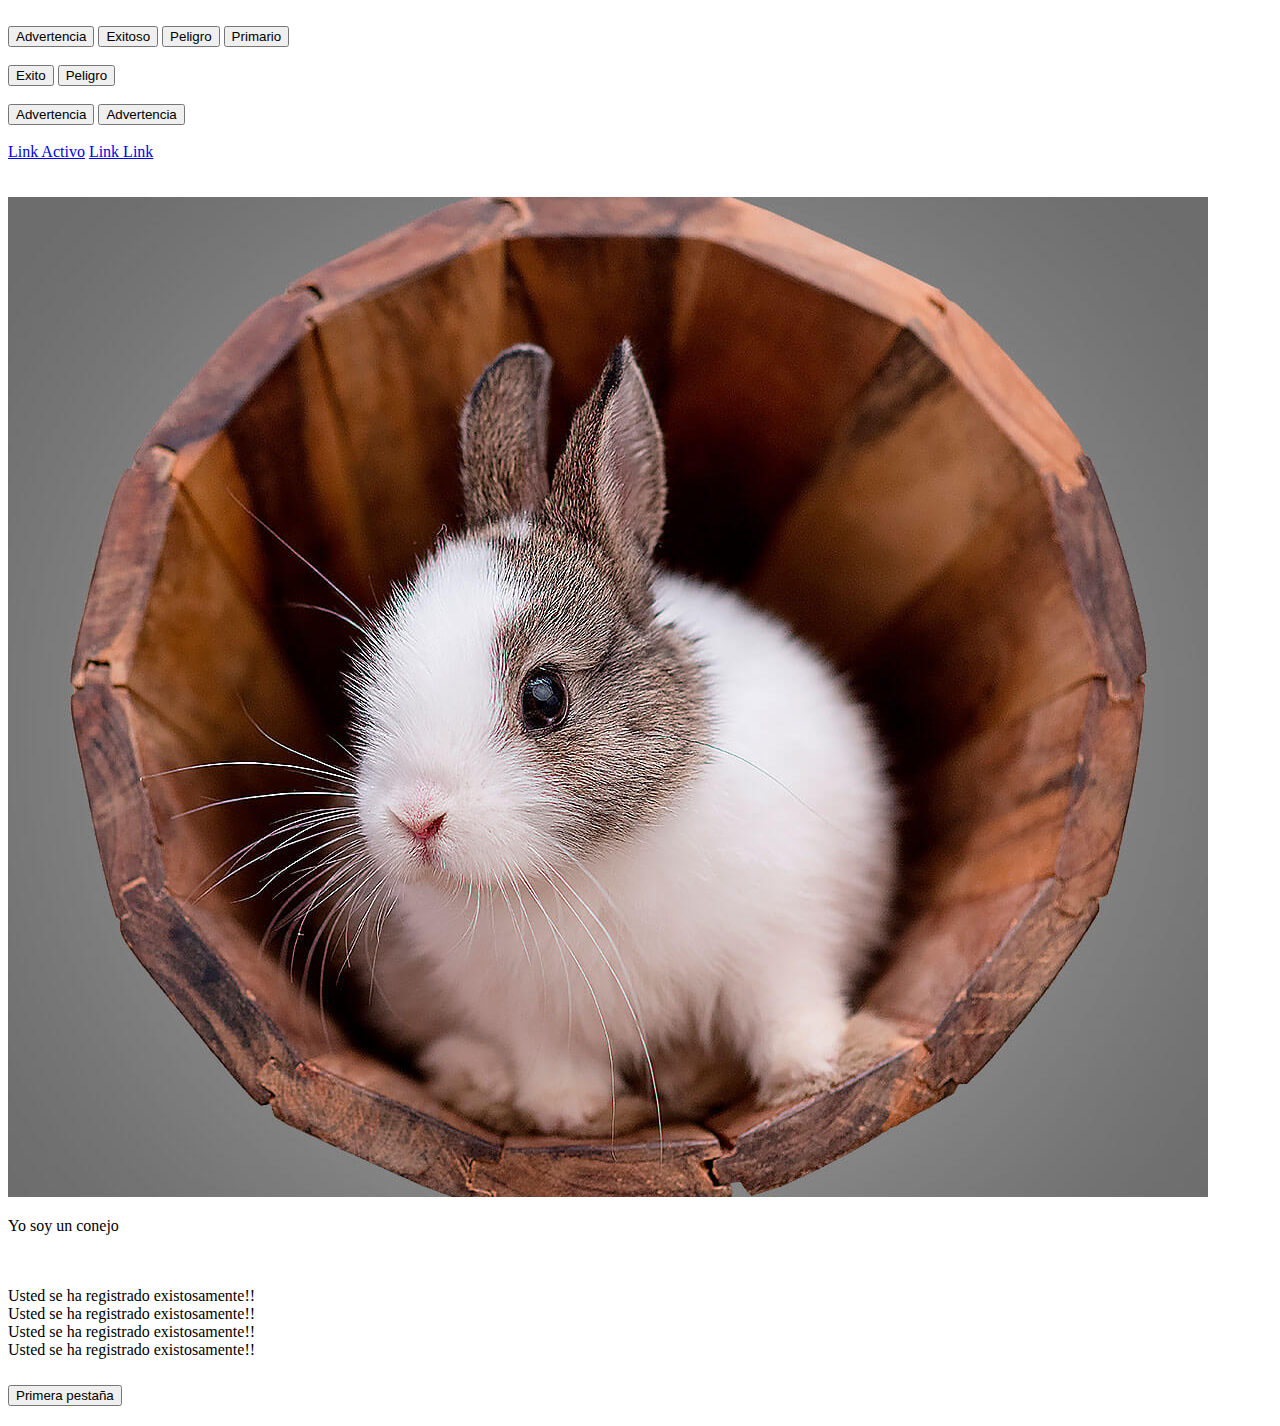
<file: Clase 9/bootstrap.html>
<!DOCTYPE html>
<html lang="en">
<head>
    <meta charset="UTF-8">
    <meta http-equiv="X-UA-Compatible" content="IE=edge">
    <meta name="viewport" content="width=device-width, initial-scale=1.0">
    <title>Document</title>
    <!-- CSS only -->
    <link href="https://cdn.jsdelivr.net/npm/bootstrap@5.0.0/dist/css/bootstrap.min.css" rel="stylesheet" integrity="sha384-wEmeIV1mKuiNpC+IOBjI7aAzPcEZeedi5yW5f2yOq55WWLwNGmvvx4Um1vskeMj0" crossorigin="anonymous">
    <!-- JavaScript Bundle with Popper -->
    <script src="https://cdn.jsdelivr.net/npm/bootstrap@5.0.0/dist/js/bootstrap.bundle.min.js" integrity="sha384-p34f1UUtsS3wqzfto5wAAmdvj+osOnFyQFpp4Ua3gs/ZVWx6oOypYoCJhGGScy+8" crossorigin="anonymous"></script>

</head>
<body>
    <div class="container">
        <br>
        <button type="button" class="btn btn-warning">Advertencia</button>
        <button type="button" class="btn btn-success">Exitoso</button>
        <button type="button" class="btn btn-danger">Peligro</button>
        <button type="button" class="btn btn-primary">Primario</button>
        <br><br>
        <button type="button" class="btn btn-outline-success">Exito</button>
        <button type="button" class="btn btn-outline-danger">Peligro</button>
        <br><br>
        <button type="button" class="btn btn btn-warning btn-lg">Advertencia</button>
        <button type="button" class="btn btn btn-warning btn-sm">Advertencia</button>

        <br><br>
        <div class="btn-group">
            <a href="#" class="btn btn-primary active">Link Activo</a>
            <a href="#" class="btn btn-primary ">Link </a>
            <a href="#" class="btn btn-primary ">Link </a>
        </div>

        <br><br>
        <div class="card" style="width: 200px;">
            <img src="foto.jpg" class="card-img-top" >
            <div class="card-body">
                <p class="card-text">Yo soy un conejo</p>
            </div>
        </div>

        <br><br>
        <div class="alert alert-primary" role="alert">
            Usted se ha registrado existosamente!!
        </div>
        <div class="alert alert-success" role="alert">
            Usted se ha registrado existosamente!!
        </div>
        <div class="alert alert-danger" role="alert">
            Usted se ha registrado existosamente!!
        </div>
        <div class="alert alert-warning" role="alert">
            Usted se ha registrado existosamente!!
        </div>

        <!-- Accordiones -->

        <div class="accordion" >
            <div class="accordion-item">
                <h2 class="accordion-header">
                    <button class="accordion-button" type="button" data-bs-toggle="collapse">
                        Primera pestaña
                    </button>
                </h2>
            </div>

        </div>

    </div>
</body>
</html>
</file>
<file: Clase 8/estilos.css>
.barra{
    background-color: coral;
    overflow: hidden;
}

.barra a {
    padding: 15px;
    text-align: center;
    color: white;
    display: block;
    float: left;
    text-decoration: none;
}

.barra a:hover {
    background-color: cornflowerblue;
    color: black;
}

.columna {
    float: left;
    padding: 25px;
    width: 25%;
}

@media screen and (max-width: 900px){
    .columna {
        width: 50%;
    }
}

@media screen and (max-width: 600px){
    .columna {
        width: 100%;
    }
    .barra a{
        float: none;
        width: 100%;
    }
}
</file>
<file: Clase 3/estilos.css>
/*
1. son nombres de etiquetas
2. afectan a todas las etiquetas con ese nombre
*/
body { background: darkgray; }

label {
    font-size: 30px;
    font-family: 'Segoe UI', Tahoma, Geneva, Verdana, sans-serif;
    font-weight: bold;
    }

p {
    font-size: 30px;
    color:rgb(236, 246, 91);
    font-family: Arial, Helvetica, sans-serif;
    font-weight: bold;
}
div {
    background-image: url("serena.jpg");
    background-position: center;
    background-size: auto;
    background-repeat: no-repeat;
    width: 600px;
    height: 600px;
  }
/* Aplicando estilo por medio de un id */
/*
1. Es único, solo afecta a un elemento de la página
2. Solo se puede utilizar un estilo por elemento web
*/
#nombre { border-width: 5px;
    border-color:blue;
}

#apellido{
    border-width: 2px;
    border-color: chartreuse;
    border-radius: 15px;
}
/* Aplicando estilo por medio de un class */
/*
1. Se puede utilizar en cualquier objeto html
2. Se puede usar en más de una ocasión
3. Se puede agregar más de un estilo con el class
*/
.miBoton{
    background: #0f88dc;
    font-family: Georgia, 'Times New Roman', Times, serif;
    color:rgb(223, 236, 35);
    width: 100px;
}
</file>
<file: Clase 6/estilo3.css>
.texto {
    padding: 20px;
    text-align: center;
}

.imagen {
    margin: 5px;
    border: 2px solid rgb(112, 182, 247);
    width: 300px;
    float: left;
}

img{
    width: 100%;
    height: auto;
}

.imagen:hover {
    border: 2px solid red;

    
}
</file>
<file: Clase 6/estilo1.css>
/*  shift + alt + a */

body {
    background-color: rgb(246, 246, 149);
    color:black;
}

h1 {
    background-color: chocolate;
    color: rgb(134, 134, 255);
    text-decoration: underline;
    text-transform: uppercase; /* Transforma a letras mayusculas */
    font-family: 'Courier New', Courier, monospace;
}

#p1{
    text-align: right;
    text-decoration: line-through;
    text-transform: lowercase; /* Transforma a letras minúsculas */
    font-family: 'Franklin Gothic Medium', 'Arial Narrow', Arial, sans-serif;
    font-size: 20px;
}

#p2{
    text-align: center;
    text-decoration: overline;
    text-transform: capitalize; /* Deja la primera letra en mayúscula y lo demas en minúscula */
    font-family: 'Lucida Sans', 'Lucida Sans Regular', 'Lucida Grande', 'Lucida Sans Unicode', Geneva, Verdana, sans-serif;
    font-size: 30px;
}
</file>
<file: Clase 6/estilo2.css>
.caja{
    width: 200px;
    height: 150px;
    padding: 100px;
    /*
    margin-top:20px;
    margin-left: 20px;
    margin-right: 100px;
    margin-bottom: 100px; */
    /* margin: 20px 100px  100px 20px;*/
    margin: 100px;
    background-color: rgb(248, 248, 160);
    border: 5px dotted rgb(131, 131, 241);
}

.p1{
    border-style: dashed;
}

.p2{
    border-style: double;
}

.p3{
    border-style: groove;
}
</file>
